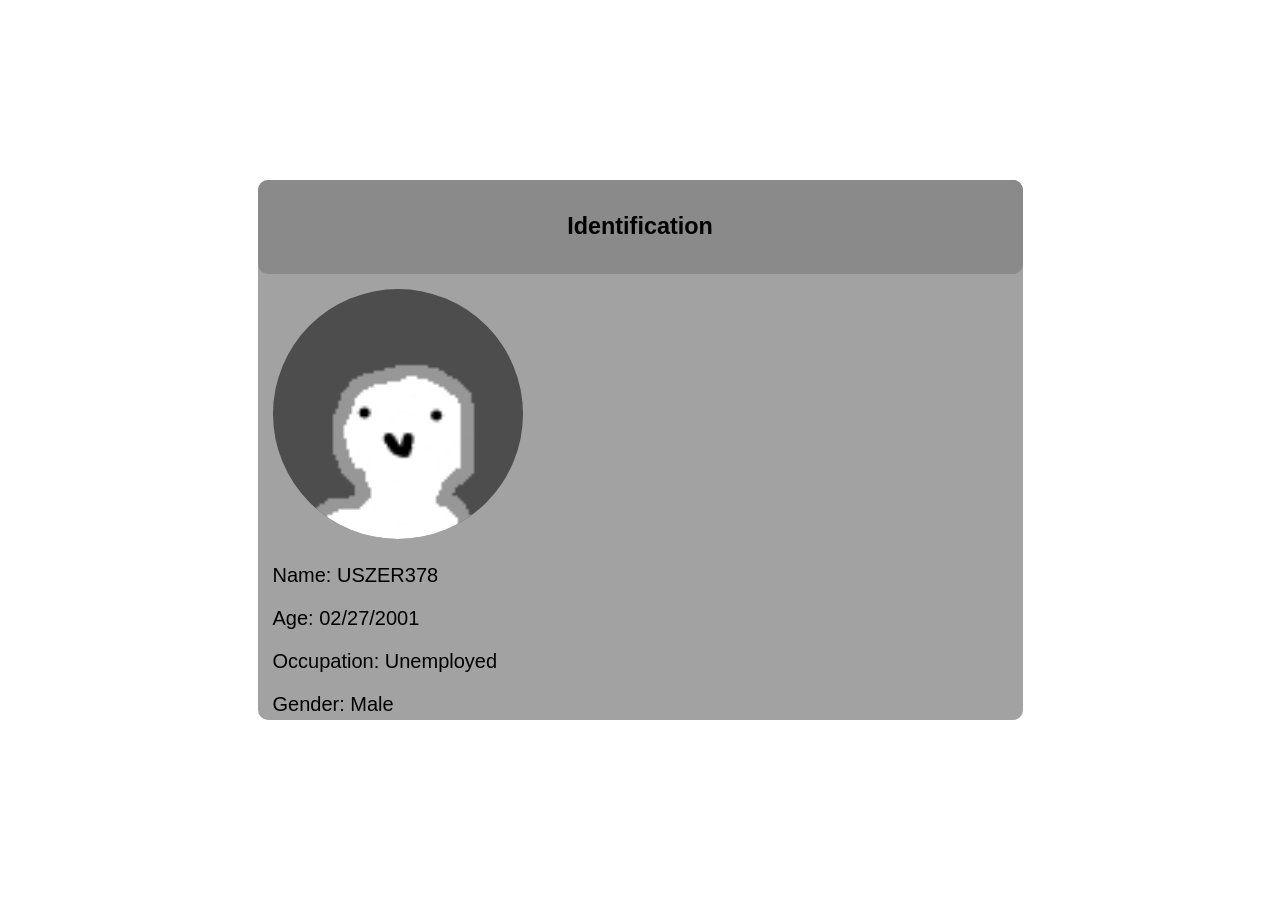
<file: index.html>
<!DOCTYPE html>
<html lang="en">
<head>
  <meta charset="UTF-8" />
  <meta name="viewport" content="width=device-width, initial-scale=1.0" />
  <title>My Page</title>
  <link rel="stylesheet" href="style.css">
</head>
<body>
  <div class="container">
    <section>
      <h3>Identification</h3>
    </section>
    <div class="main" width="30">
      <img src="oo.png" alt="o" id="img" width="250" height="250">
      <div id="info">
        <p>Name: <span id="name">John Doe</span></p>
        <p>Age: <span id="bday">01/01/1991</span></p>
        <p>Occupation: <span id="job">Engineer</span></p>
        <p>Gender: <span id="gender">Male</span></p>
      </div>
    </div> 
  </div>
  <div class="floatbye">
  <script src="index.js"></script>
</body>
</html>
</file>
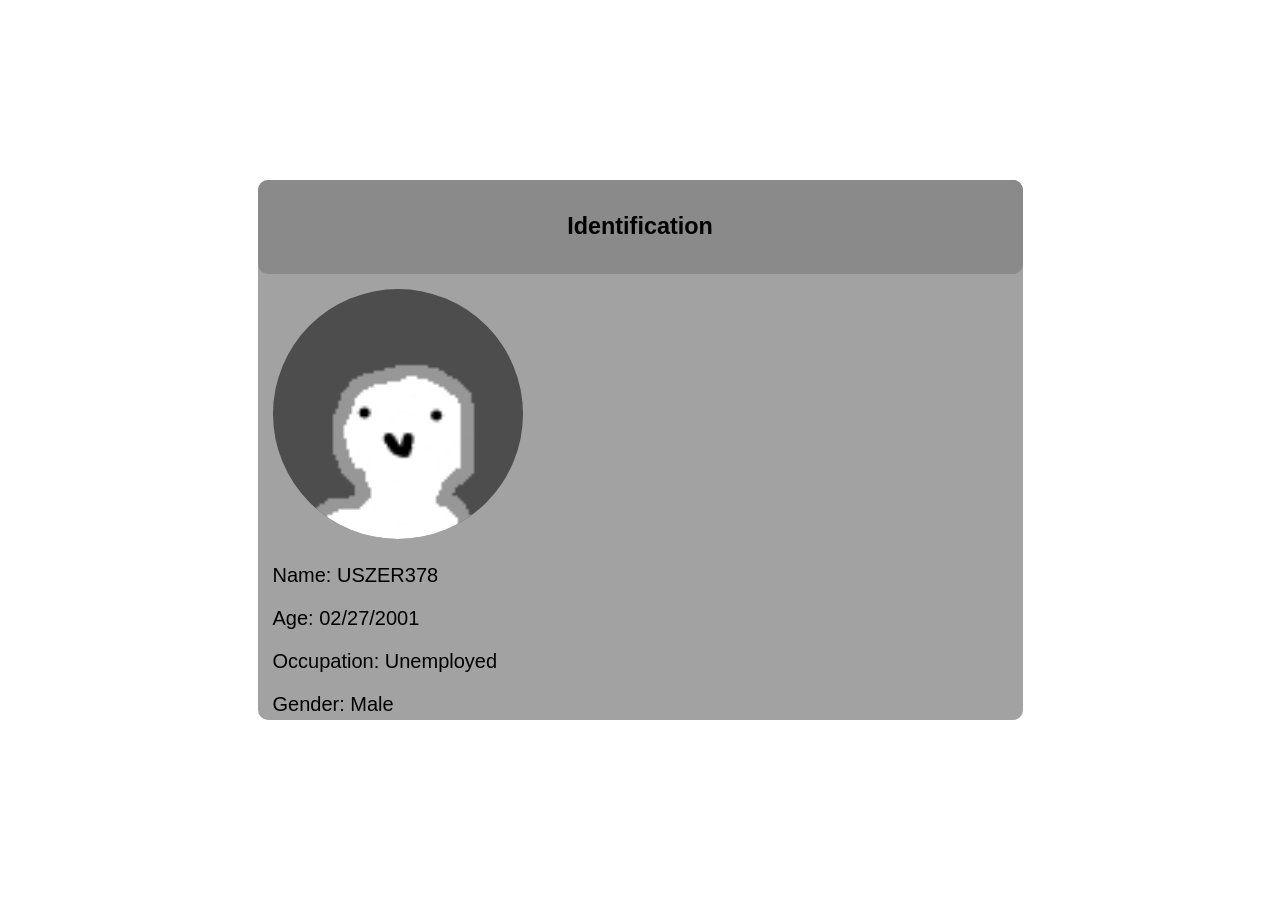
<file: id/index.html>
<!DOCTYPE html>
<html lang="en">
<head>
  <meta charset="UTF-8" />
  <meta name="viewport" content="width=device-width, initial-scale=1.0" />
  <title>My Page</title>
  <link rel="stylesheet" href="style.css">
</head>
<body>
  <div class="container">
    <section>
      <h3>Identification</h3>
    </section>
    <div class="main" width="30">
      <img src="oo.png" alt="o" id="img" width="250" height="250">
      <div id="info">
        <p>Name: <span id="name">John Doe</span></p>
        <p>Age: <span id="bday">01/01/1991</span></p>
        <p>Occupation: <span id="job">Engineer</span></p>
        <p>Gender: <span id="gender">Male</span></p>
      </div>
    </div> 
  </div>
  <script src="index.js"></script>
</body>
</html>
</file>
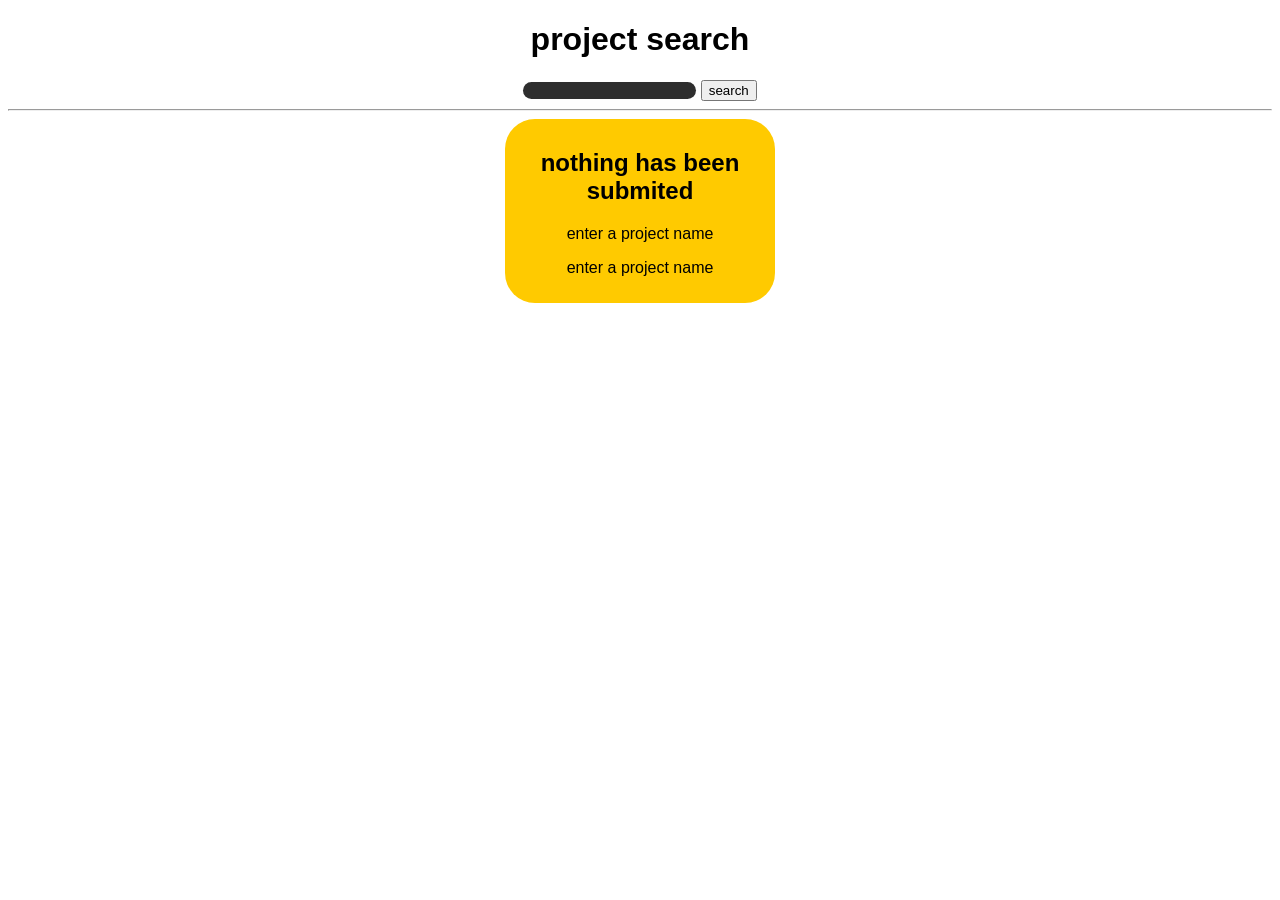
<file: searcher/index.html>
<!DOCTYPE html>
<html>
  <head>
    <link rel="stylesheet" href="style.css">
  </head>
  <body>
    <h1>project search</h1>
    
    <input style="background-color: rgb(46, 46, 46); color: rgb(255, 255, 255); border-radius: 40px; border: 1px, black;" id="input" type="text">
    <button onclick="getData()">search</button>
    <hr>
    <div id="uu">
      <div id="something">
       <h2 id="name">nothing has been submited</h2>
        <p id="dis">enter a project name</p>
        <p id="auth">enter a project name</p>
        <p id="link"></p>
      </div>
    </div>
    <script src="index.js"></script>
  </body>
</html>
</file>
<file: style.css>
body {
  margin: 0;
  padding: 0;
  height: 100vh;
  font-family: sans-serif;
  font-size: 20px;
  display: flex;
  justify-content: center;
  align-items: center;
}

div.container {
  margin: 0px;
  padding: 0px;
  height: 60vh;
  width: 85vh;
  background-color: #a2a2a2;
  border-radius: 10px;
}

section {
  text-align: center;
  background-color: #8a8a8a;
  background-size: cover;
  padding: 10px;
  color:black;
  box-sizing: border-box;
  border-radius: 10px;

}
img#img{
  margin-left: 15px;
  margin-top: 15px;
  border-radius: 50%;
  margin-right: 0px;
  background-color: #4d4d4d;
}
div#info{
  margin: 15px;
}

/* code is dog water and is pushing the  */
</file>
<file: id/style.css>
body {
  margin: 0;
  padding: 0;
  height: 100vh;
  font-family: sans-serif;
  font-size: 20px;
  display: flex;
  justify-content: center;
  align-items: center;
}

div.container {
  margin: 0px;
  padding: 0px;
  height: 60vh;
  width: 85vh;
  background-color: #a2a2a2;
  border-radius: 10px;
}

section {
  text-align: center;
  background-color: #8a8a8a;
  background-size: cover;
  padding: 10px;
  color:black;
  box-sizing: border-box;
  border-radius: 10px;

}
img#img{ 
  margin-left: 15px;
  margin-top: 15px;
  border-radius: 50%;
  margin-right: 0px;
  background-color: #4d4d4d;
}
div#info{
  margin: 15px;
}

/* code is dog water and is pushing the  */
</file>
<file: searcher/style.css>
body{
  text-align: center;
  font-family: sans-serif;
}
#input{
  border: 50px, black;
}
#something{
  background-color: rgba(255, 202, 0, 1);
  border-radius: 30px;
  padding:10px;
  width: 250px;
  display: block;
}
#uu{
  display: flex;
  justify-content: center;
}
</file>
